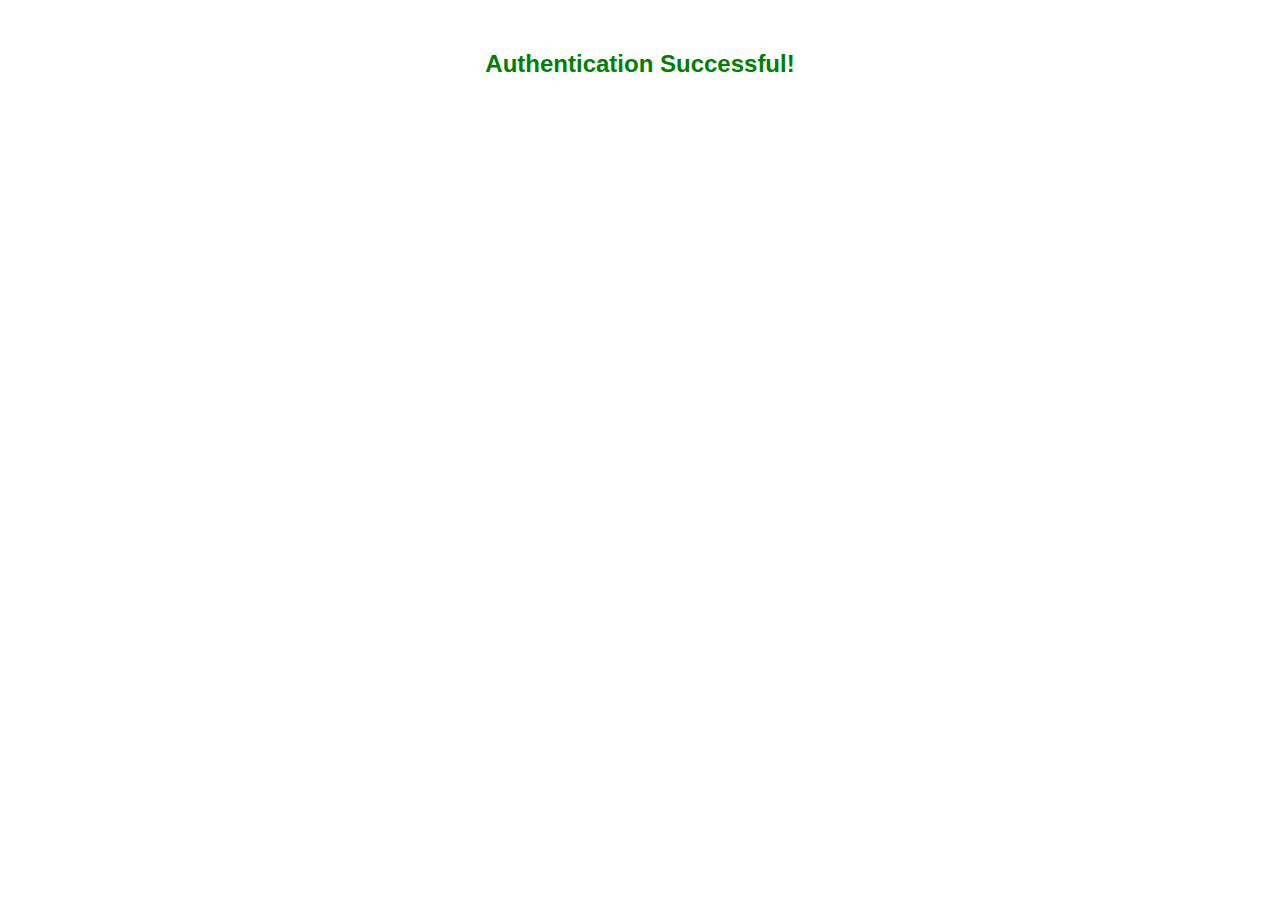
<file: success.html>
<!DOCTYPE html>
<html lang="en">
<head>
  <meta charset="UTF-8">
  <meta name="viewport" content="width=device-width, initial-scale=1.0">
  <title>Authentication Successful</title>
  <style>
    body {
      font-family: Arial, sans-serif;
      text-align: center;
      margin: 50px;
    }

    h2 {
      color: green;
    }
  </style>
</head>
<body>

<h2>Authentication Successful!</h2>

</body>
</html>
</file>
